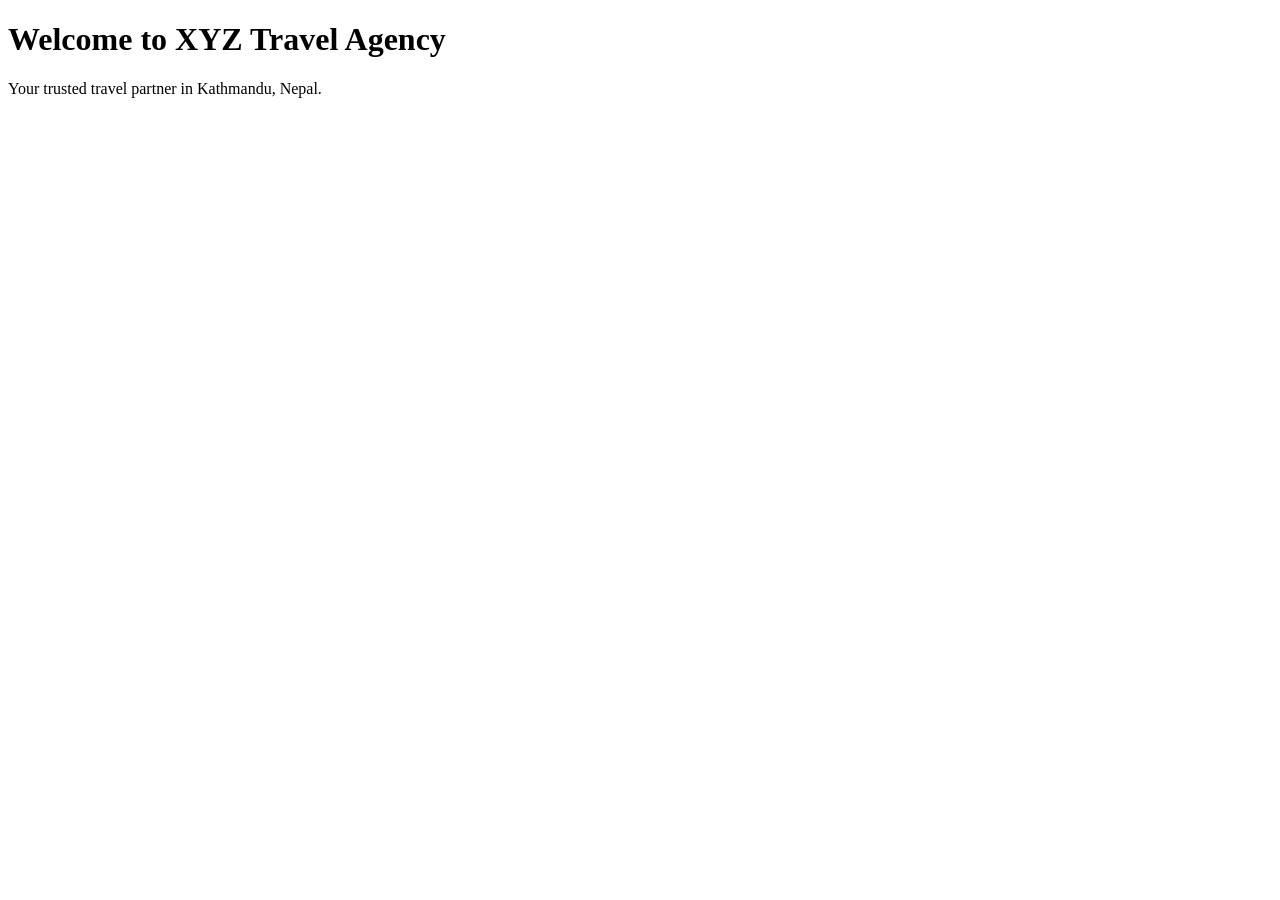
<file: webtechlab/index.html>
<!-- File Name: index.html -->

<!DOCTYPE html>
<html>
<head>
    <title>XYZ Travel Agency - Kathmandu, Nepal</title>

    <meta charset="UTF-8">
    <meta name="description" content="XYZ Travel Agency provides tour packages, trekking, hotel booking, ticketing, and travel services in Kathmandu, Nepal.">
    <meta name="keywords" content="XYZ Travel Agency, Kathmandu, Nepal Travel, Trekking, Tours, Hotel Booking, Air Ticketing">
    <meta name="author" content="XYZ Travel Agency">
    <meta name="viewport" content="width=device-width, initial-scale=1.0">
</head>

<body>
    <h1>Welcome to XYZ Travel Agency</h1>
    <p>Your trusted travel partner in Kathmandu, Nepal.</p>
</body>
</html>
</file>
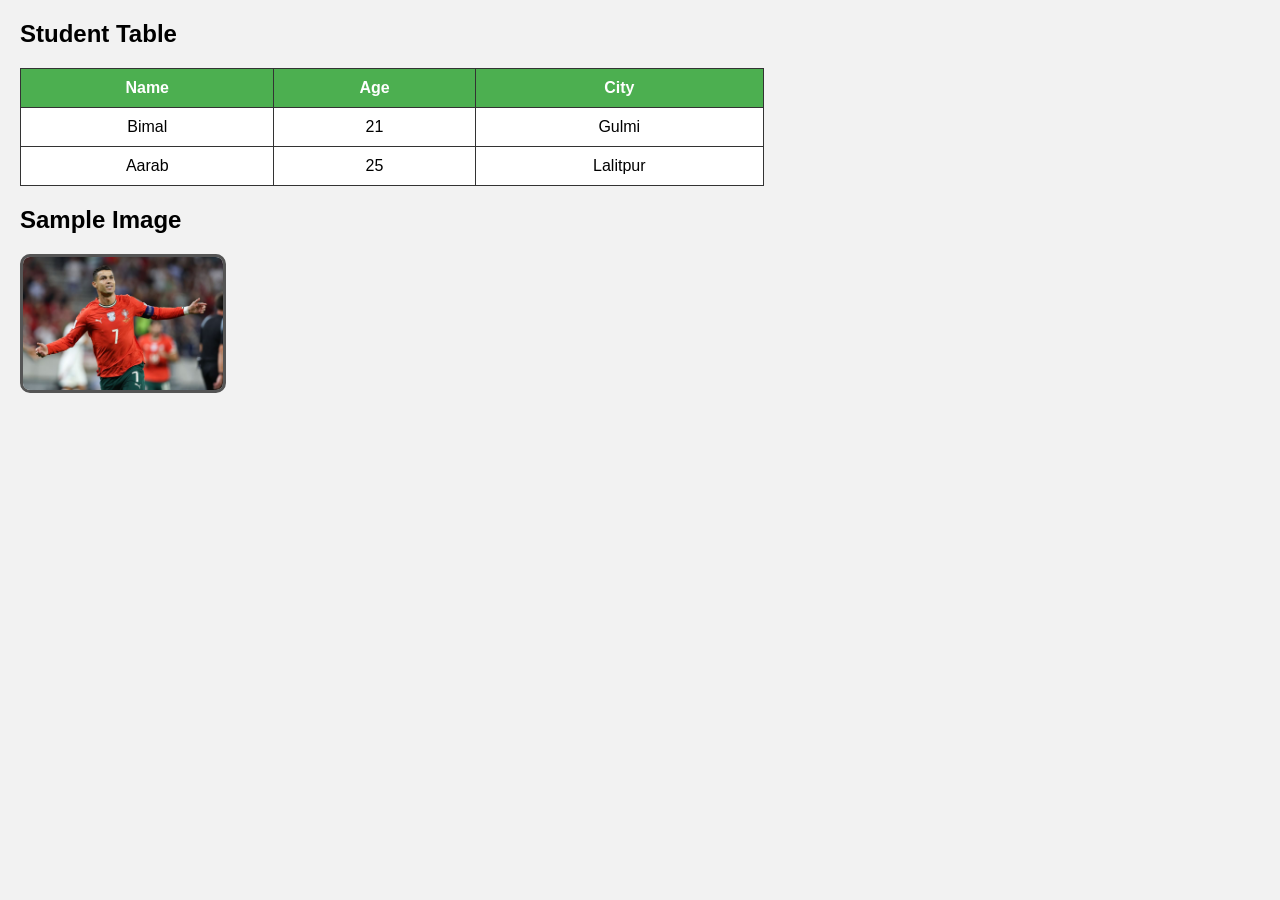
<file: webtechlab/lab4/index.html>
<!DOCTYPE html>
<html>
<head>
    <title>External CSS Example</title>

    <!-- Linking external CSS -->
    <link rel="stylesheet" type="text/css" href="style.css">
</head>

<body>

    <h2>Student Table</h2>

    <table>
        <tr>
            <th>Name</th>
            <th>Age</th>
            <th>City</th>
        </tr>
        <tr>
            <td>Bimal</td>
            <td>21</td>
            <td>Gulmi</td>
        </tr>
        <tr>
            <td>Aarab</td>
            <td>25</td>
            <td>Lalitpur</td>
        </tr>
    </table>

    <h2>Sample Image</h2>
    <img src="image.png" alt="Sample Image">

</body>
</html>
</file>
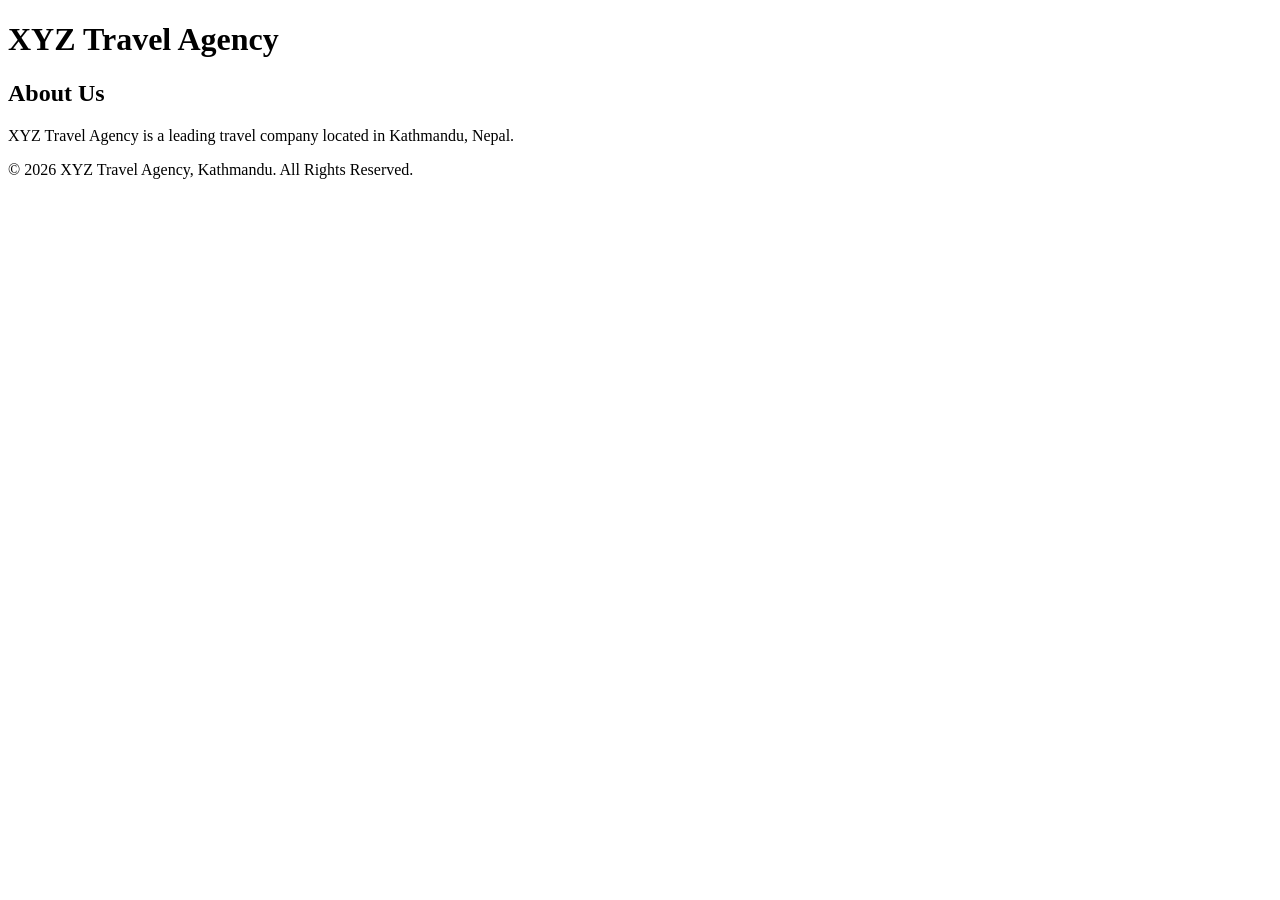
<file: webtechlab/about_us.html>
<!DOCTYPE html>
<html>
<head>
    <title>About Us - XYZ Travel Agency</title>
</head>
<body>

    <!-- Header -->
    <header>
        <h1>XYZ Travel Agency</h1>
    </header>

    <!-- Description -->
    <section>
        <h2>About Us</h2>
        <p>
            XYZ Travel Agency is a leading travel company located in Kathmandu, Nepal.
        </p>
    </section>

    <!-- Footer -->
    <footer>
        <p>&copy; 2026 XYZ Travel Agency, Kathmandu. All Rights Reserved.</p>
    </footer>

</body>
</html>
</file>
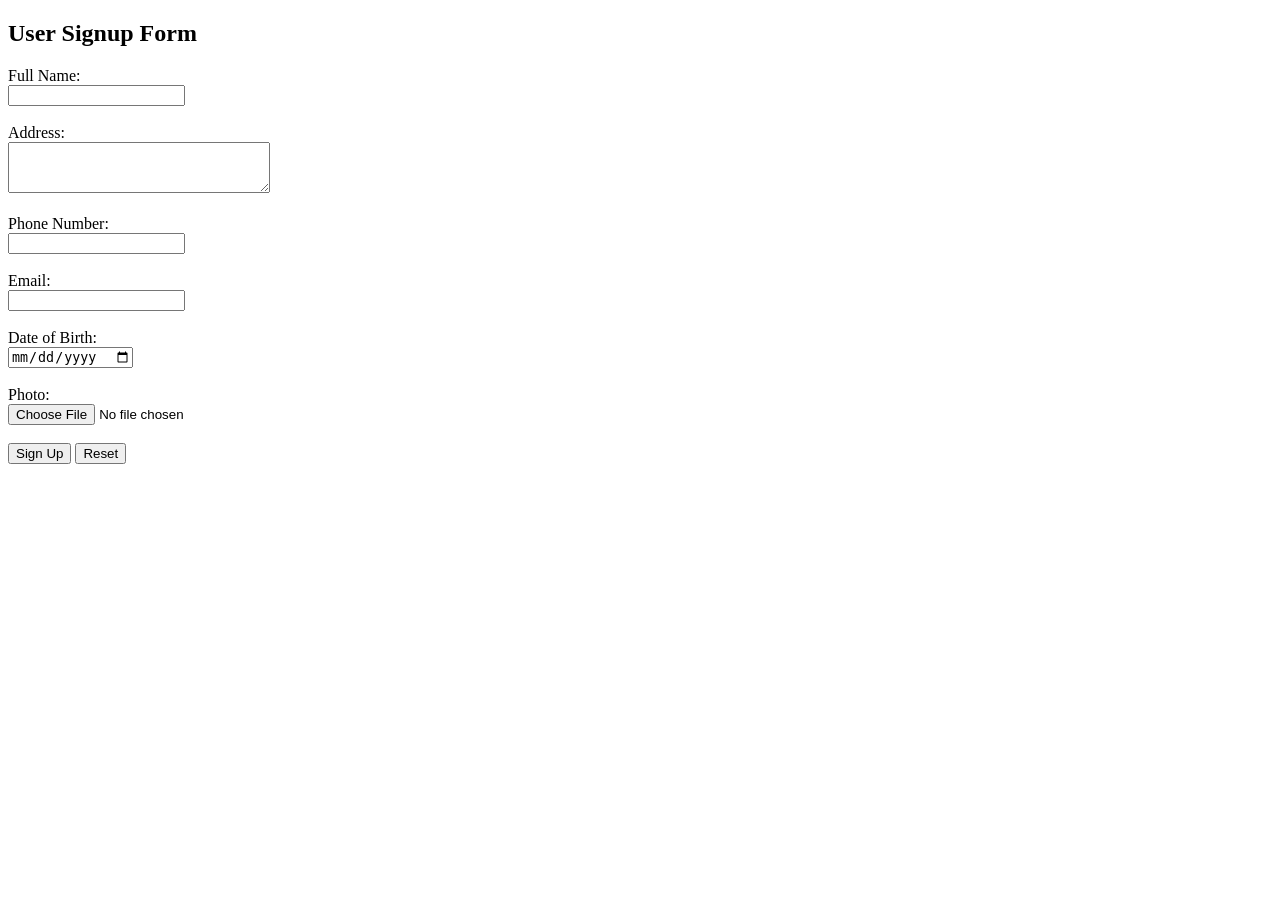
<file: webtechlab/sign_up.html>
<!DOCTYPE html>
<html>
<head>
    <title>Signup Form</title>
</head>
<body>

    <h2>User Signup Form</h2>

    <form action="#" method="post" enctype="multipart/form-data">

        <label>Full Name:</label><br>
        <input type="text" name="name" required><br><br>

        <label>Address:</label><br>
        <textarea name="address" rows="3" cols="30" required></textarea><br><br>

        <label>Phone Number:</label><br>
        <input type="tel" name="phone" required><br><br>

        <label>Email:</label><br>
        <input type="email" name="email" required><br><br>

        <label>Date of Birth:</label><br>
        <input type="date" name="dob" required><br><br>

        <label>Photo:</label><br>
        <input type="file" name="photo" accept="image/*" required><br><br>

        <input type="submit" value="Sign Up">
        <input type="reset" value="Reset">

    </form>

</body>
</html>
</file>
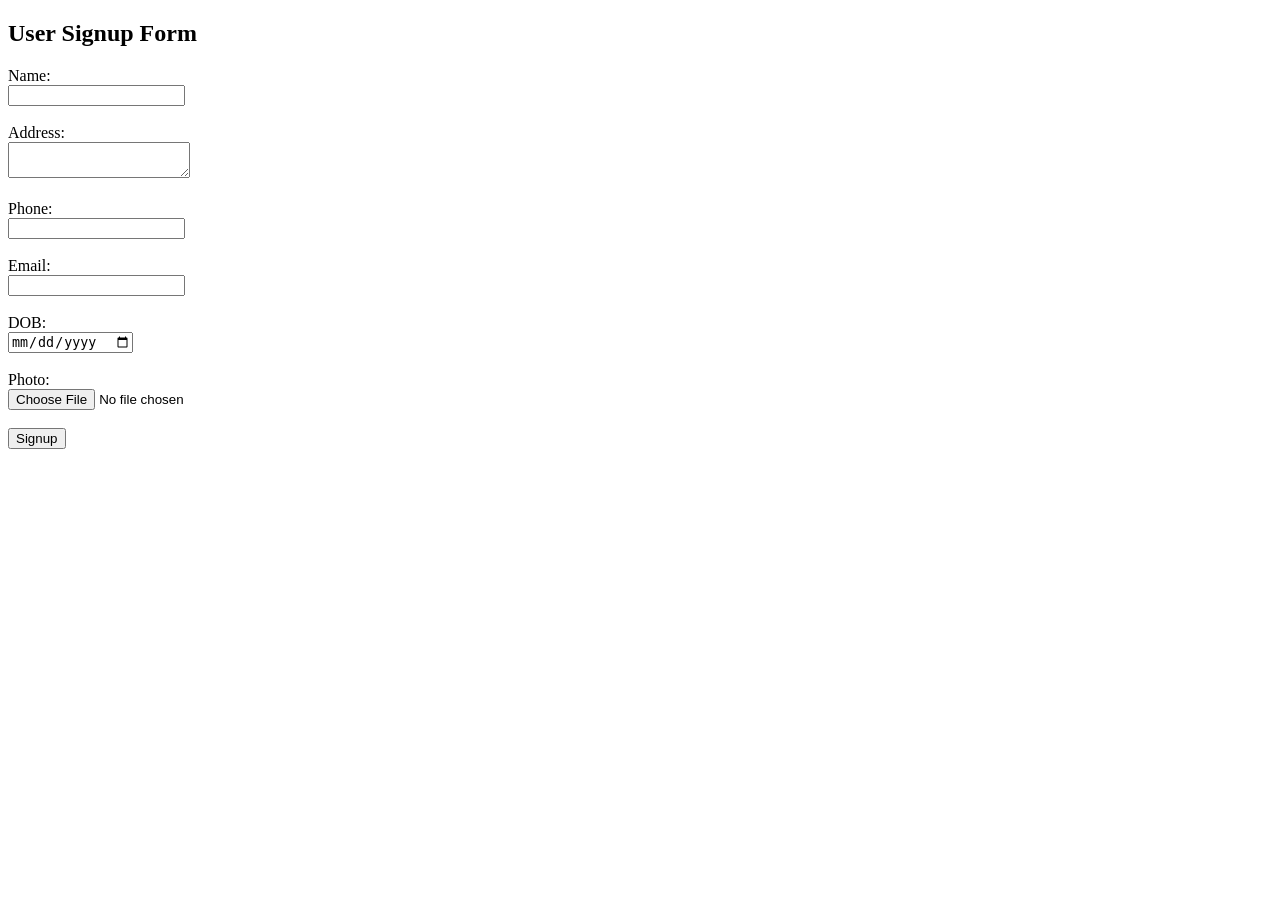
<file: webtechlab/lab10/signup.html>
<!DOCTYPE html>
<html>
<head>
    <title>Signup Form</title>
</head>
<body>

<h2>User Signup Form</h2>

<form action="save.php" method="post" enctype="multipart/form-data">

    Name:<br>
    <input type="text" name="name" required><br><br>

    Address:<br>
    <textarea name="address" required></textarea><br><br>

    Phone:<br>
    <input type="text" name="phone" required><br><br>

    Email:<br>
    <input type="email" name="email" required><br><br>

    DOB:<br>
    <input type="date" name="dob" required><br><br>

    Photo:<br>
    <input type="file" name="photo" required><br><br>

    <input type="submit" value="Signup">

</form>

</body>
</html>
</file>
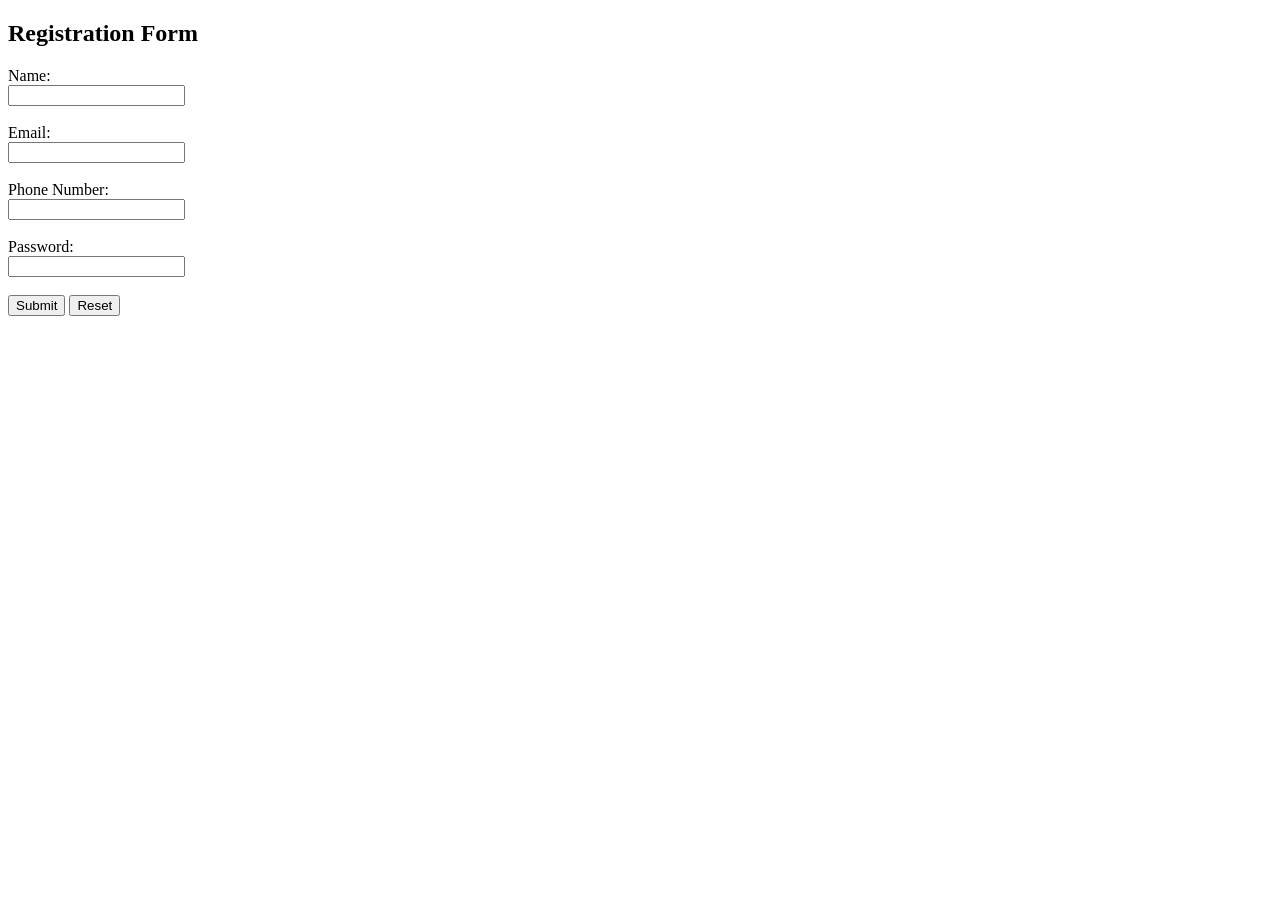
<file: webtechlab/lab5/form_validation.html>
<!DOCTYPE html>
<html>
<head>
    <title>Form Validation</title>

    <script>
        function validateForm() {

            // Get values
            let name = document.forms["myForm"]["name"].value;
            let email = document.forms["myForm"]["email"].value;
            let phone = document.forms["myForm"]["phone"].value;
            let password = document.forms["myForm"]["password"].value;

            // Name validation
            if (name == "") {
                alert("Name must be filled out");
                return false;
            }

            // Email validation
            if (email == "" || !email.includes("@")) {
                alert("Please enter a valid email");
                return false;
            }

            // Phone validation (must be 10 digits)
            if (phone == "" || phone.length != 10) {
                alert("Phone number must be 10 digits");
                return false;
            }

            // Password validation
            if (password == "" || password.length < 6) {
                alert("Password must be at least 6 characters");
                return false;
            }

            alert("Form submitted successfully!");
            return true;
        }
    </script>
</head>

<body>

    <h2>Registration Form</h2>

    <form name="myForm" onsubmit="return validateForm()" method="post">

        <label>Name:</label><br>
        <input type="text" name="name"><br><br>

        <label>Email:</label><br>
        <input type="text" name="email"><br><br>

        <label>Phone Number:</label><br>
        <input type="text" name="phone"><br><br>

        <label>Password:</label><br>
        <input type="password" name="password"><br><br>

        <input type="submit" value="Submit">
        <input type="reset" value="Reset">

    </form>

</body>
</html>
</file>
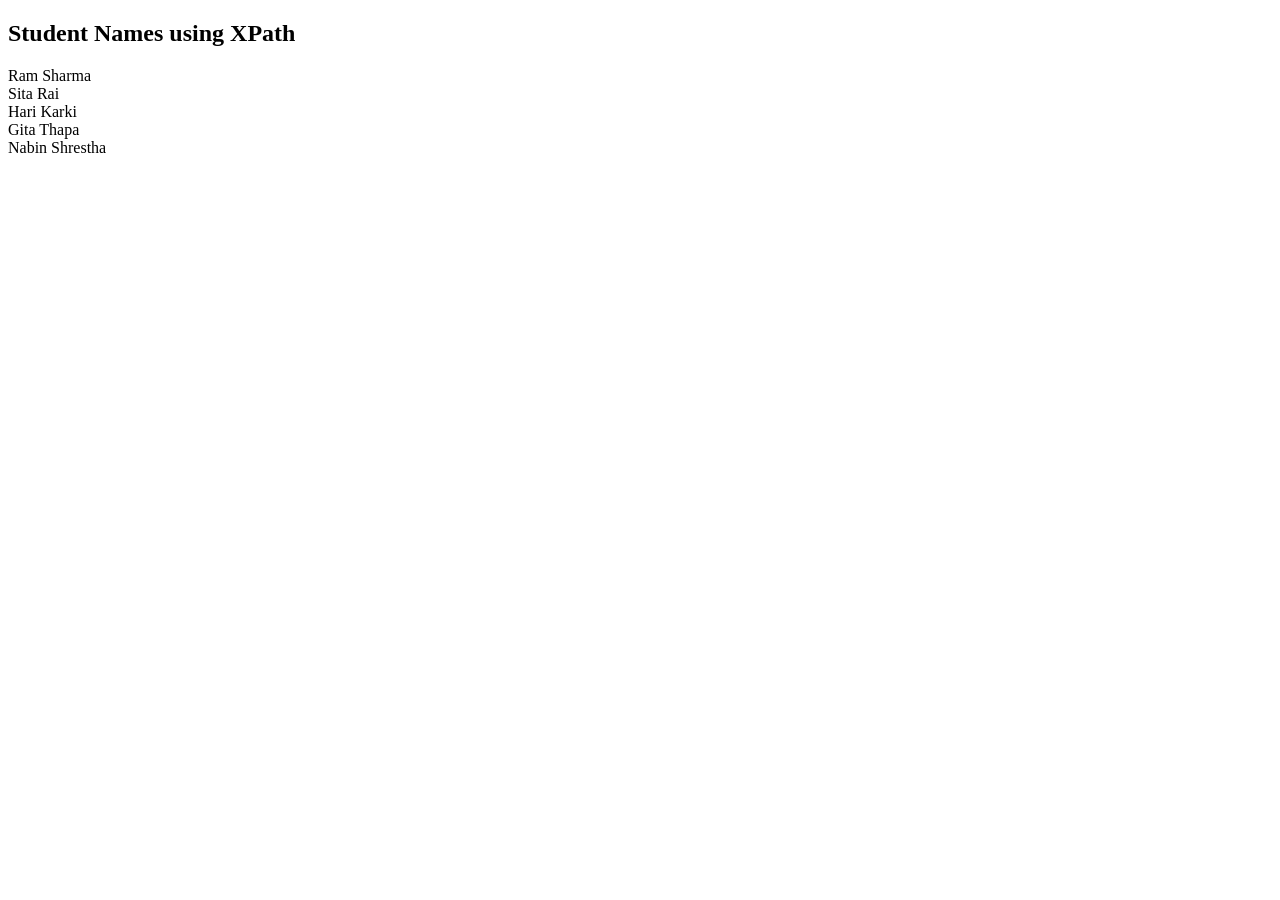
<file: webtechlab/lab7/xpath.html>
<!DOCTYPE html>
<html>
<head>
    <title>Display Using XPath</title>
</head>
<body>

<h2>Student Names using XPath</h2>
<div id="output"></div>

<script>
var xhr = new XMLHttpRequest();
xhr.open("GET", "student.xml", false);
xhr.send();

var xmlDoc = xhr.responseXML;

// XPath expression
var result = xmlDoc.evaluate(
    "/students/student/name",
    xmlDoc,
    null,
    XPathResult.ANY_TYPE,
    null
);

var node = result.iterateNext();
var output = "";

while (node) {
    output += node.textContent + "<br>";
    node = result.iterateNext();
}

document.getElementById("output").innerHTML = output;
</script>

</body>
</html>
</file>
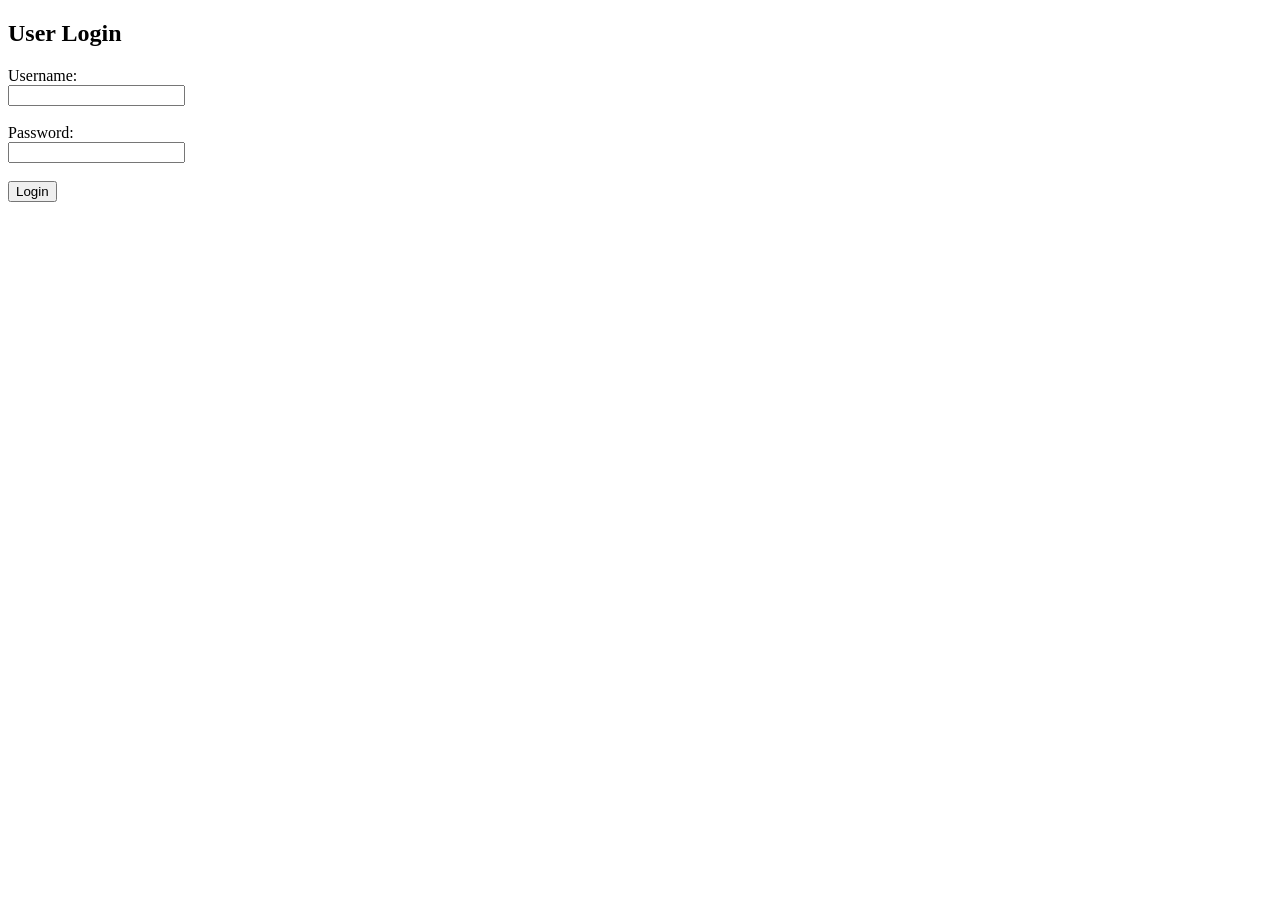
<file: webtechlab/lab8/login.html>
<!DOCTYPE html>
<html>
<head>
    <title>Login Page</title>
</head>
<body>

<h2>User Login</h2>

<form action="login.php" method="post">

    Username:<br>
    <input type="text" name="username" required><br><br>

    Password:<br>
    <input type="password" name="password" required><br><br>

    <input type="submit" value="Login">

</form>

</body>
</html>
</file>
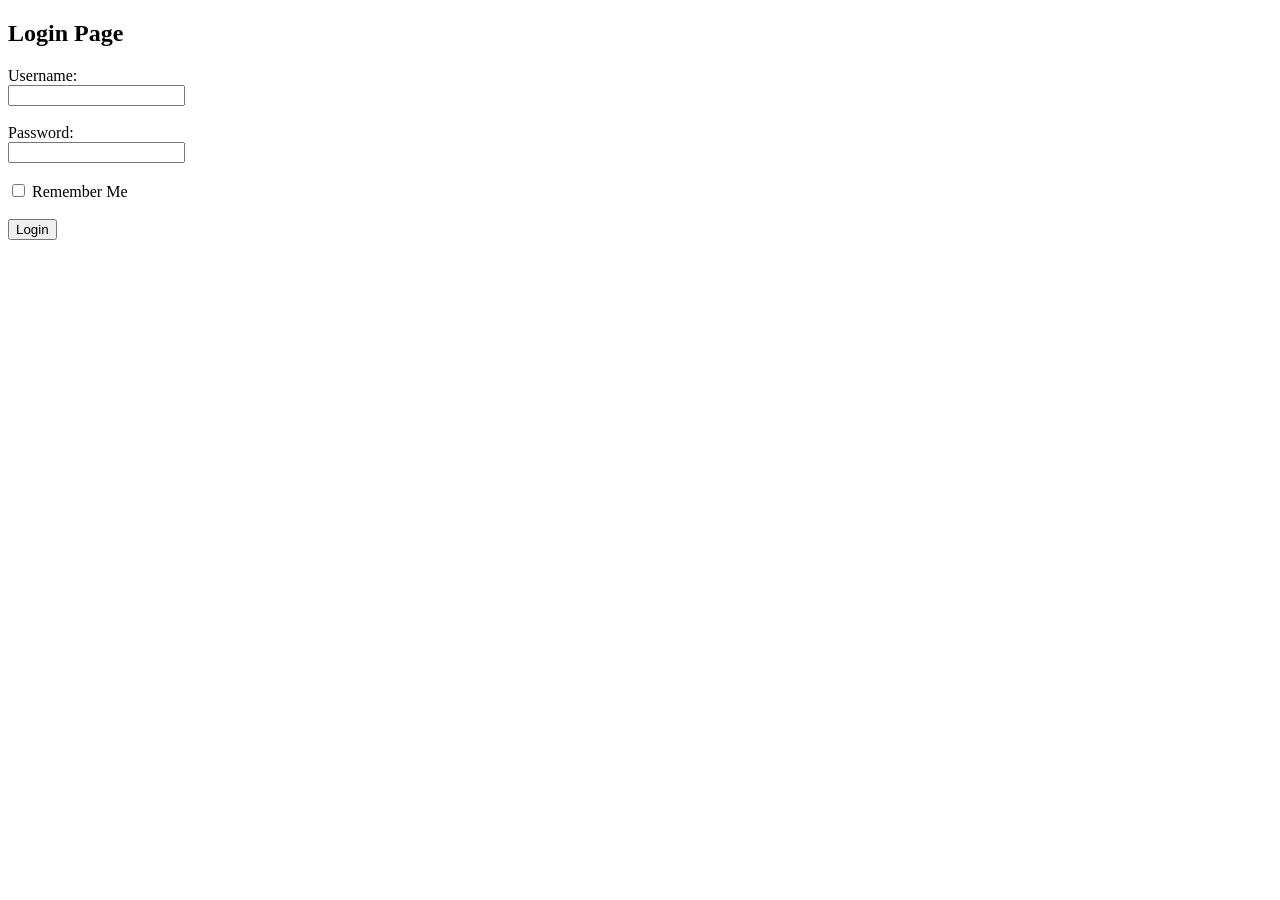
<file: webtechlab/lab9/login.html>
<!DOCTYPE html>
<html>
<head>
    <title>Login with Remember Me</title>
</head>

<body>

<h2>Login Page</h2>

<form action="login.php" method="post">

    Username:<br>
    <input type="text" name="username" id="username"><br><br>

    Password:<br>
    <input type="password" name="password"><br><br>

    <input type="checkbox" name="remember" id="remember">
    <label for="remember">Remember Me</label><br><br>

    <input type="submit" value="Login">

</form>

<script>
    // Load saved username from cookie
    window.onload = function () {
        let name = getCookie("username");
        if (name != "") {
            document.getElementById("username").value = name;
            document.getElementById("remember").checked = true;
        }
    };

    // Get cookie function
    function getCookie(cname) {
        let name = cname + "=";
        let decodedCookie = decodeURIComponent(document.cookie);
        let ca = decodedCookie.split(';');
        for (let i = 0; i < ca.length; i++) {
            let c = ca[i].trim();
            if (c.indexOf(name) == 0) {
                return c.substring(name.length, c.length);
            }
        }
        return "";
    }
</script>

</body>
</html>
</file>
<file: webtechlab/lab4/style.css>
/* Body styling */
body {
    font-family: Arial, sans-serif;
    background-color: #f2f2f2;
    margin: 20px;
}

/* Table styling */
table {
    width: 60%;
    border-collapse: collapse;
    margin: 20px 0;
    background-color: white;
}

table, th, td {
    border: 1px solid #333;
}

th {
    background-color: #4CAF50;
    color: white;
    padding: 10px;
}

td {
    padding: 10px;
    text-align: center;
}

/* Image styling */
img {
    width: 200px;
    height: auto;
    border: 3px solid #555;
    border-radius: 10px;
}
</file>
